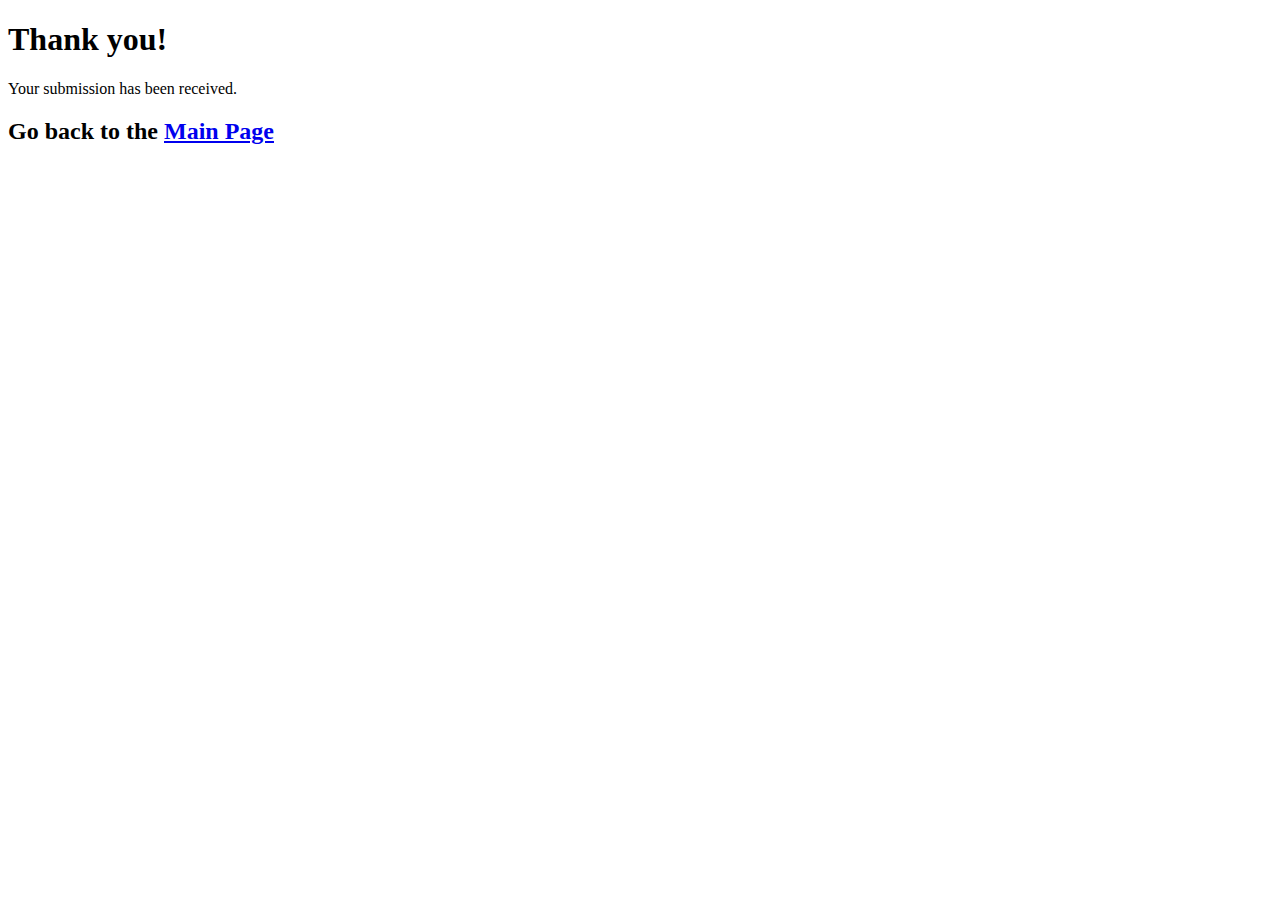
<file: thanks.html>
<!DOCTYPE html>
<html lang="en">
<head>
    <meta charset="UTF-8">
    <meta http-equiv="X-UA-Compatible" content="IE=edge">
    <meta name="viewport" content="width=device-width, initial-scale=1.0">
    <title>Thank You!</title>
</head>
<body>
    <h1>Thank you!</h1>
    <p>Your submission has been received.</p>
    <h2>Go back to the <a href="https://vldkv.github.io/portfolio-landing/index.html">Main Page</a></h2>
</body>
</html>
</file>
